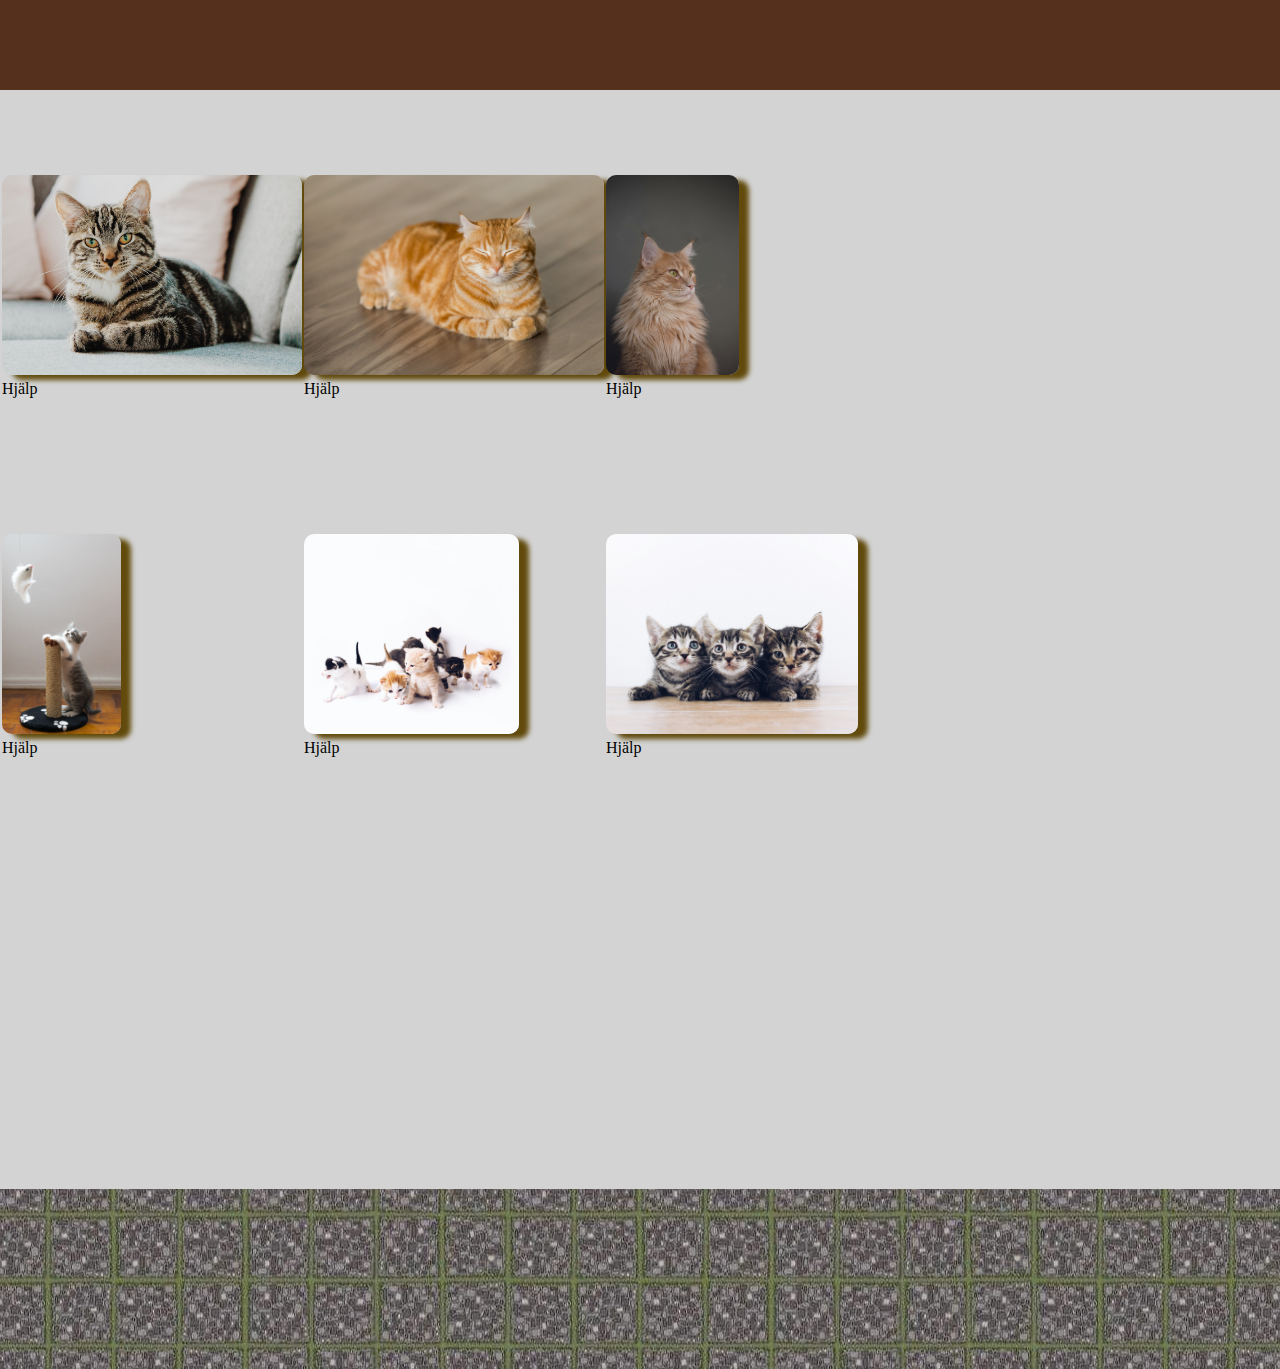
<file: Documents/Kittens.html>
<!DOCTYPE html>
<html lang="en">
<head>
    <meta charset="UTF-8">
    <meta http-equiv="X-UA-Compatible" content="IE=edge">
    <meta name="viewport" content="width=device-width, initial-scale=1.0">
    <title>Katter</title>
    <link rel="stylesheet" href="../css/style.css">
    <script
        src="https://code.jquery.com/jquery-3.3.1.js"
        integrity="sha256-2Kok7MbOyxpgUVvAk/HJ2jigOSYS2auK4Pfzbm7uH60="
        crossorigin="anonymous">
    </script>
</head>
<body>
    <header id="header"></header>

    <table>
        <tr>
            <td>
                <img class="kitten-img" src="../pictures/Kittens/cat.jpg">
                <p>Hjälp</p>
            </td>
            <td>
                <img class="kitten-img" src="../pictures/Kittens/cat1.jpg">
                <p>Hjälp</p>
            </td>
            <td>
                <img class="kitten-img" src="../pictures/Kittens/cat2.jpg">
                <p>Hjälp</p>
            </td>
        </tr>
        <tr>
            <td>
                <img class="kitten-img" src="../pictures/Kittens/kitten1.jpg">
                <p>Hjälp</p>
            </td>
            <td>
                <img class="kitten-img" src="../pictures/Kittens/kittens.jpg">
                <p>Hjälp</p>
            </td>
            <td>
                <img class="kitten-img" src="../pictures/Kittens/kittens2.jpg">
                <p>Hjälp</p>
            </td>
        </tr>
    </table>

    <footer id="footer"></footer>
    <script src="../js/app.js" defer></script>
</body>
</html>
</file>
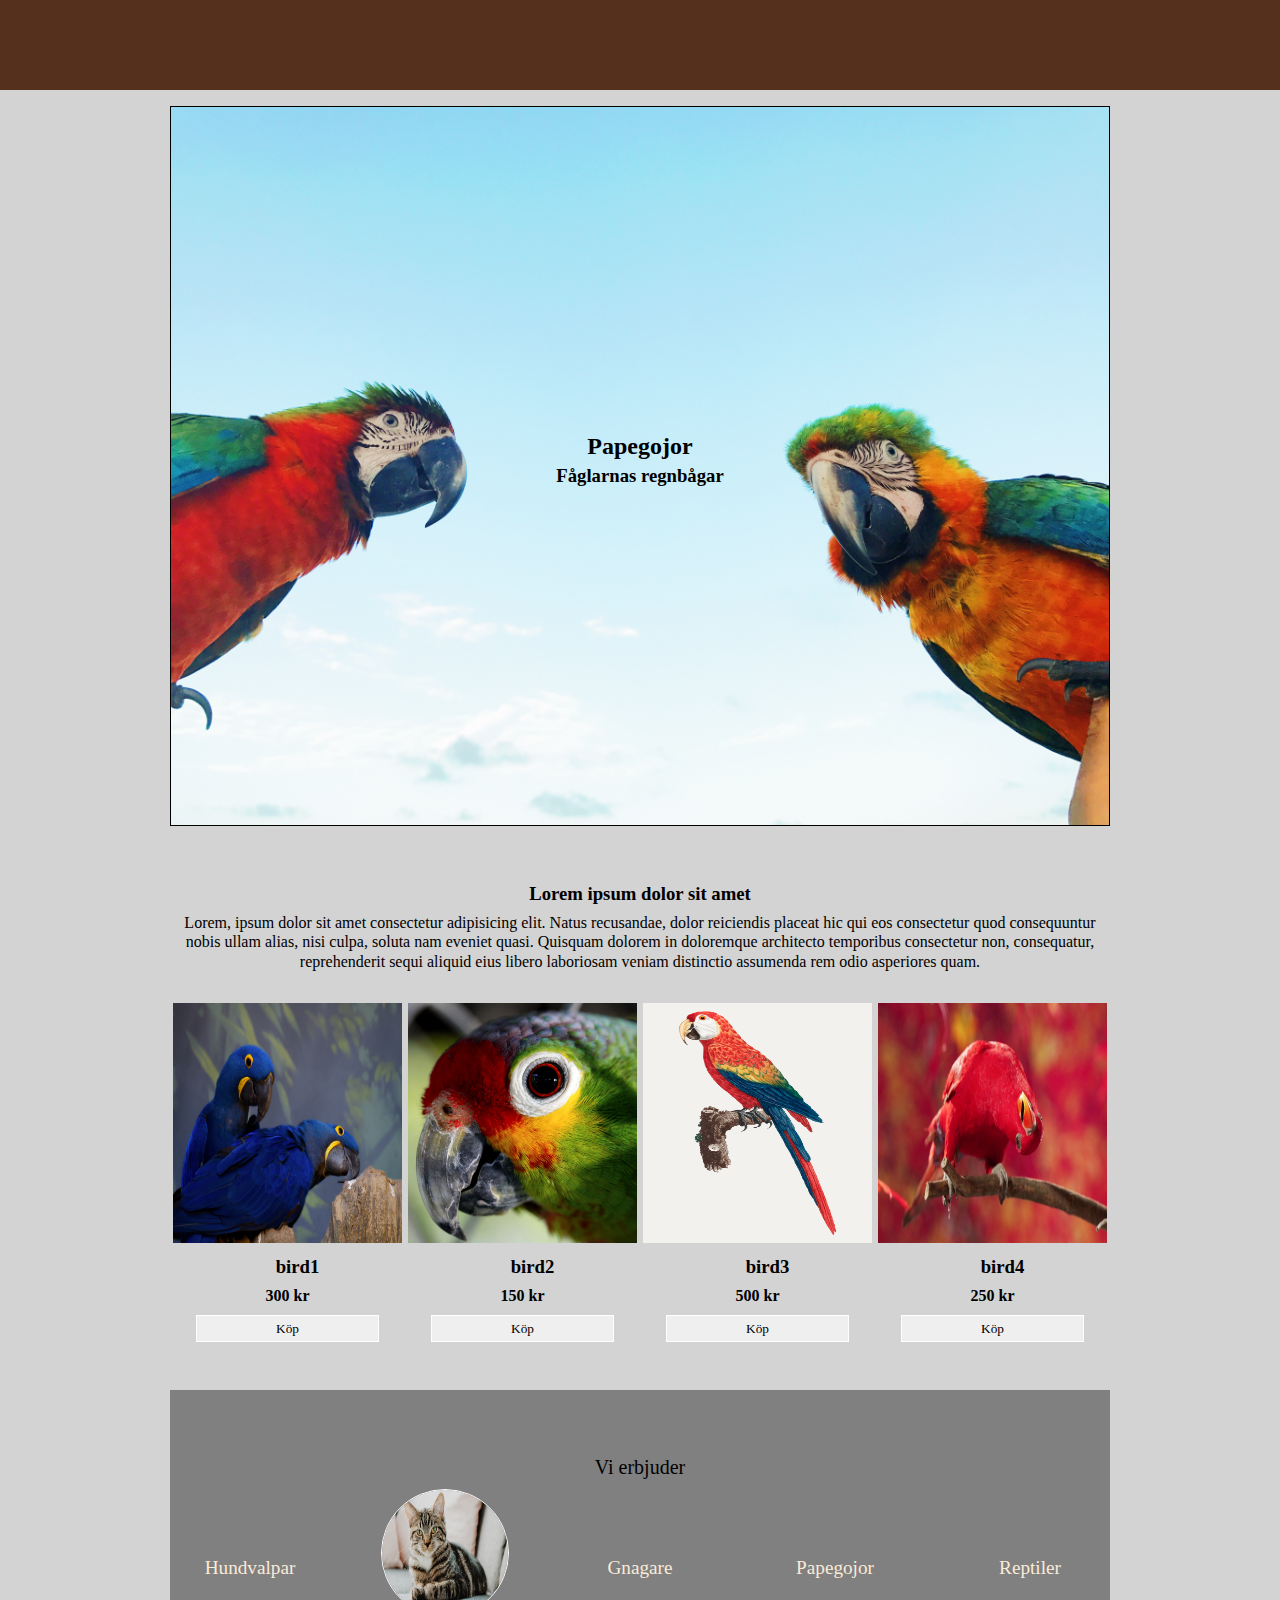
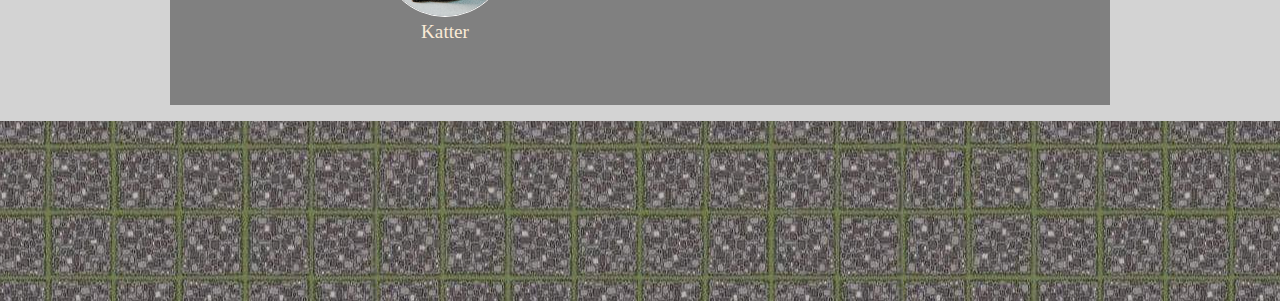
<file: Documents/Parrots.html>
<!DOCTYPE html>
<html lang="en">

<head>
    <meta charset="UTF-8">
    <meta http-equiv="X-UA-Compatible" content="IE=edge">
    <meta name="viewport" content="width=device-width, initial-scale=1.0">
    <title>Papegojer</title>
    <link rel="stylesheet" href="../css/style.css">
    <script src="https://code.jquery.com/jquery-3.3.1.js"
        integrity="sha256-2Kok7MbOyxpgUVvAk/HJ2jigOSYS2auK4Pfzbm7uH60=" crossorigin="anonymous">

        </script>
</head>

<body>
    <header id="header"></header>
    <div id="hero-wrapper-parrots">
        <div id="hero-wrapper-parrots-overlay">
            <h2>Papegojor</h2>
            <h3>Fåglarnas regnbågar</h3>
        </div>
    </div>

    <div id="main-content-parrots">
        <h3>Lorem ipsum dolor sit amet</h3>
        <p>Lorem, ipsum dolor sit amet consectetur adipisicing elit. Natus recusandae, dolor reiciendis placeat hic qui
            eos consectetur quod consequuntur nobis ullam alias, nisi culpa, soluta nam eveniet quasi. Quisquam dolorem
            in doloremque architecto temporibus consectetur non, consequatur, reprehenderit sequi aliquid eius libero
            laboriosam veniam distinctio assumenda rem odio asperiores quam.</p>
        <div class="picture-row">
            <img src="../pictures/Parrots/hyacinth-macaw-5544113_1920.jpg" alt="">
            <h3 class="animal-name">bird1</h3>
            <h4 class="animal-price">300 kr</h4>
            <button class="buy-btn">Köp</button>
        </div>
        <div class="picture-row">
            <img src="../pictures/Parrots/parrot-55293.jpg" alt="">
            <h3 class="animal-name">bird2</h3>
            <h4 class="animal-price">150 kr</h4>
            <button class="buy-btn">Köp</button>
        </div>
        <div class="picture-row">
            <img src="../pictures/Parrots/76750.jpg" alt="">
            <h3 class="animal-name">bird3</h3>
            <h4 class="animal-price">500 kr</h4>
            <button class="buy-btn">Köp</button>
        </div>
        <div class="picture-row">
            <img src="../pictures/Parrots/parrot-4823051_1920.jpg" alt="">
            <h3 class="animal-name">bird4</h3>
            <h4 class="animal-price">250 kr</h4>
            <button class="buy-btn">Köp</button>
        </div>
    </div>


    <div id="content">
        <div class="content-title">Vi erbjuder</div>
        <div class="content-info">
            <div id="hundvalpar">
                <a href="../Documents/Kittens.html" class="link">Hundvalpar</a>
            </div>
            <div id="kattungar">
                <img class="kat" src="/pictures/Kittens/cat.jpg">
                <a href="../Documents/Kittens.html" class="link">Katter</a>
            </div>
            <div id="gnagare">
                <a href="../Documents/Rodents.html" class="link">Gnagare</a>
            </div>
            <div id="papegojor">
                <a href="../Documents/Parrots.html" class="link">Papegojor</a>
            </div>
            <div id="reptiler">
                <a href="../Documents/Reptiles.html" class="link">Reptiler</a>
            </div>

        </div>
    </div>

    <footer id="footer"></footer>
    <script src="../js/app.js"></script>
</body>

</html>
</file>
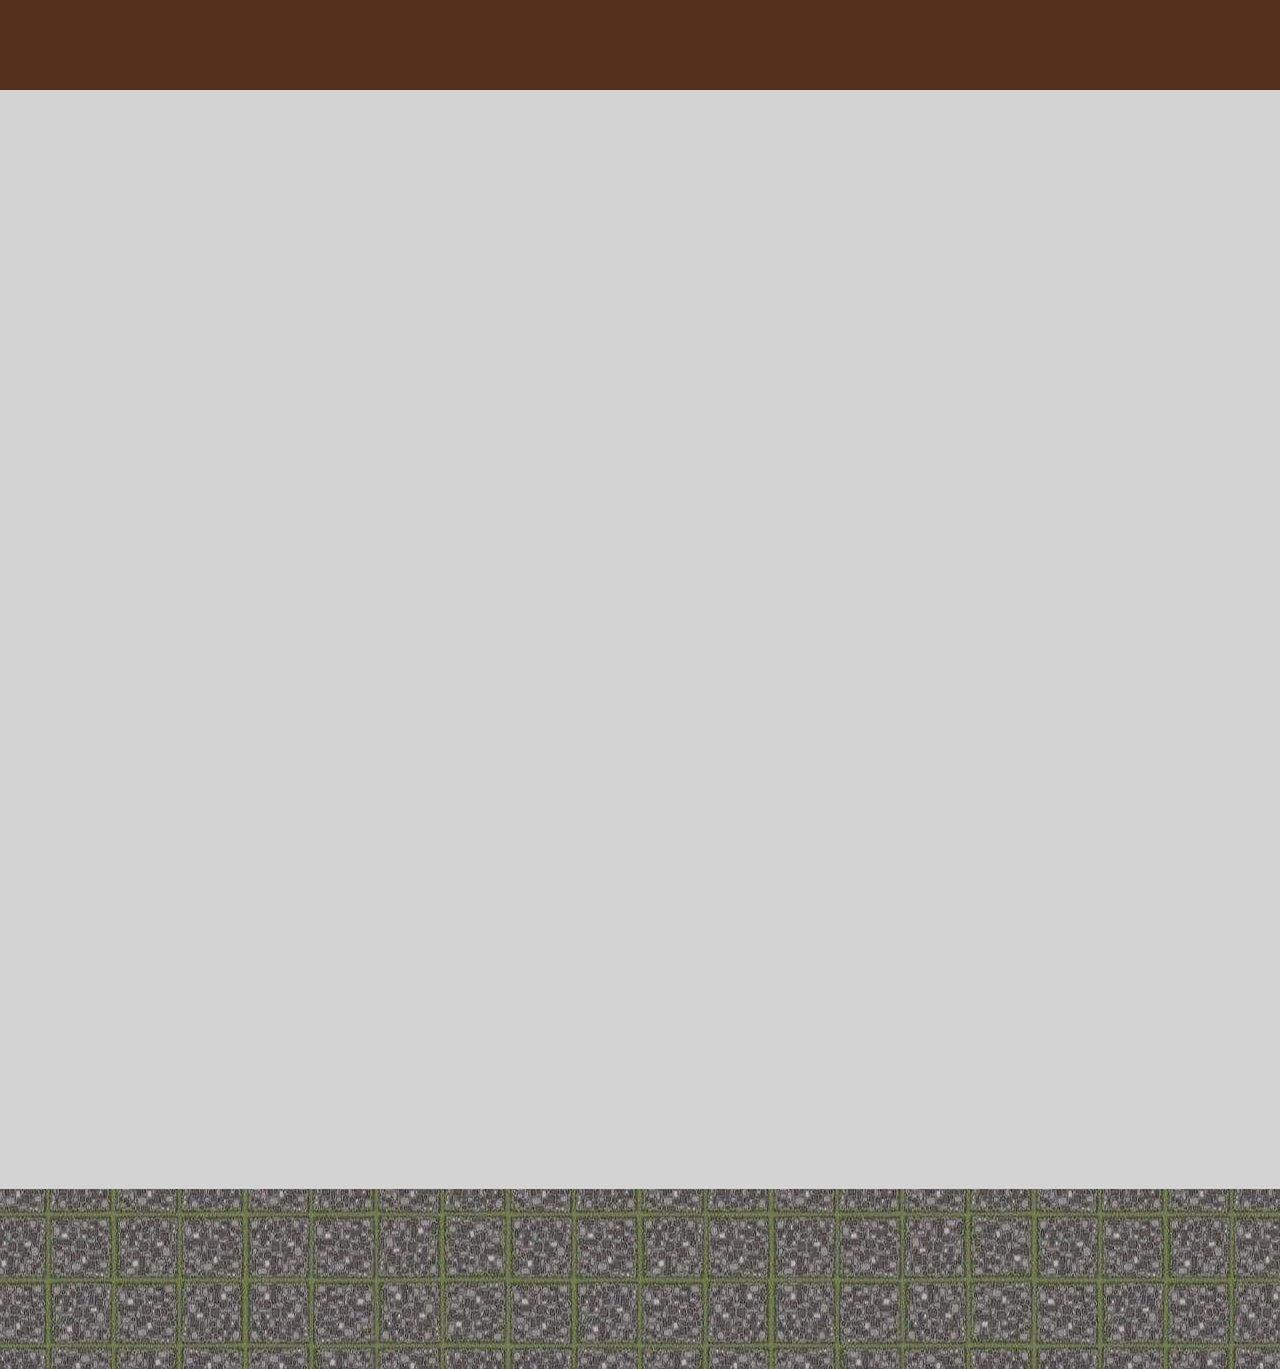
<file: Documents/products.html>
<!DOCTYPE html>
<html lang="en">
<head>
    <meta charset="UTF-8">
    <meta http-equiv="X-UA-Compatible" content="IE=edge">
    <meta name="viewport" content="width=device-width, initial-scale=1.0">
    <link rel="stylesheet" href="../css/style.css">
    <script src="https://code.jquery.com/jquery-3.3.1.js"
        integrity="sha256-2Kok7MbOyxpgUVvAk/HJ2jigOSYS2auK4Pfzbm7uH60=" crossorigin="anonymous">

        </script>
    <title>Produkter</title>
</head>
<body>
    <header id="header"></header>
    <div id="products-wrapper">
    </div>
    <footer id="footer"></footer>
    <script src="../js/app.js"></script>
</body>
</html>
</file>
<file: css/style.css>
*{
    padding: 0px;
    margin:  0px;
    box-sizing: border-box;
}

html {
    line-height: 1.2em;
}

body {
    width: 100%;
    background: lightgray;
    display: grid;
    grid-template: "header header header header " 10vh
    /* ". . . . ." 3vh */
    ". hero hero ." 80vh
    /* ". . .  ." 3vh */
    ". main main ." auto
    ". contents contents  ." 35vh
    /* ". . . . ." 3vh */
    "footer footer footer footer" 10vh / 1fr 3fr 3fr 1fr;
    grid-gap: 1em;
}

li {
    margin: 5px;
    list-style: none;
}

a {
    margin: 5px;
    cursor: pointer;
    font-family:cursive;
    font-size: 20px;
    text-decoration: none;
    color: #000;
    font-weight: 300;
}

#header {
    display: flex;
    justify-content: center;
    align-items: center;
    grid-area: header;
    background-color: rgb(85, 49, 29);
    color:antiquewhite;
}


#header-container{
    width: 100%;
    height: 100%;
    display: flex;
    justify-content: center;
    align-items: center;
}

#header-company{
    width: 20%;
    height: 100%;
    display: flex;
    justify-content: center;
    align-items: center;
}

.navbar{
    width: 80%;
    height: 100%;
    display: flex;
    justify-content: center;
    align-items:flex-end;
}

.link {
    text-decoration: none;
    font-size: 1.2em;
    color:antiquewhite;
}

.link:hover{
    text-decoration: none;
    font-size: 1.2em;
    color:rgb(248, 191, 116);
}

.navbar ul{
    display: flex;
    justify-content:space-around;
    align-items: center;
}

.navbar ul li a{
    text-decoration: none;
    font-size: 1.2em;
    color:antiquewhite;    
}
.navbar ul li a:hover,
#footer-follow ul li a:hover{
    text-decoration: none;
    font-size: 1.2em;
    color:rgb(248, 191, 116);
    
}

#shop-wrapper{
    height: 100%;
    width: 12em;
    display: flex;
    flex-wrap: wrap;
    text-align:center;
    justify-content: center;
    /* align-items: center; */
    color: rgb(85, 49, 29);
    font-size: 1.2em;
    border: 3px solid rgb(85, 49, 29);
}

#num-of-items{
    width: 100%;
    height: 100%;
    color: burlywood;
}

#shop-icon, #fin-pur-btn{    
        height:2em;
        width:8em;
        top: 0;
        border: 1px solid white;
        font-family: cursive; 
}

#shop-icon:hover, #fin-pur-btn:hover {
        background: burlywood;
        color: white;
        border: 1px solid white;
        cursor: pointer;
}


#shopping-cart {    
    display: none;
    flex-wrap: wrap;
    text-align: center;
    width: 100%;   
    height: 100%;
    z-index: 999;
}

#shopping-cart > * {
    width: 100%;
    padding-top: auto;
}

#show-cart-wrapper {
    background-color: burlywood;
    padding-top: auto;
    margin-top: auto;
    height: auto;
}

#products-wrapper{
    font-family:cursive;
    height: 100%;
    width: 100%;
    /* margin-top: 10em; */
    display: flex;
    flex-wrap: wrap;
    grid-column: 1 / -1;
    justify-content: flex-start;
    grid-row: 2 / 5;
}

#products-wrapper h3{
    padding: 0;
    margin: 0;
    color:antiquewhite;
    font-size: 3em;
    -webkit-text-stroke: 1px rgb(85, 49, 29);
}




.each-item {
    border: 1px solid rgb(85, 49, 29);
    margin: 1em;
    padding: 1em;
    width: 12em;    

}

.buy-btn, .remove-item{
        
        height:2em;
        width:8em;
        top: 0;
        border: 1px solid white;
        font-family: cursive; 
        width: 80%;
}

.buy-btn:hover, .remove-item:hover {
        background: burlywood;
        color: white;
        border: 1px solid white;
        cursor: pointer;
}


.item-wrapper{
    width: 100%;
    display: flex;
    flex-wrap: wrap;
    grid-template-columns: repeat(auto, 1fr);
    grid-template-rows: repeat(auto, 10em);
    text-align: center;
    justify-content: center;
    align-items: flex-start;
}

.item-wrapper h3{
    width: 100%;
    grid-column: 1 / -1;
}

.item-wrapper h4{
    grid-column: span 2;
}

.hero-info{
    width: auto;
}

.hero-info-bunny{
    width: auto;
    text-align: left;
    margin: 20px;
    
}

.rodents-info{
    margin: 20px;
    text-align: left;
}

#reptiles-hero-wrapper {
    grid-area: hero;
    border: 1px solid black;
    position: relative;
    display: grid;
    grid-template: "video1 content1" auto
    "content2 video2" auto / 1fr 1fr;
    grid-row-gap: 0.5em;
    background: black;
    font-family: sans-serif;
}

/* .reptiles-hero-overlay {
    width: 100%;
    height: 100%;
} */

.reptiles-hero-video1 {
    width: 100%;
    height: 100%;
    position: absolute;
    object-fit: cover;
    grid-area: video1;
}

.video1 {
    width: 100%;
    height: 100%;
    object-fit: cover;
}

.reptiles-hero-video2 {
    width: 100%;
    height: 100%;
    position: absolute;
    object-fit: cover;
    grid-area: video2;
}

.video2 {
    width: 100%;
    height: 100%;
    object-fit: cover;
}

.reptiles-hero-content1,
.reptiles-hero-content2 {
    display: grid;
    grid-template: "title" 20%
    "content" 80%;
}

.reptiles-hero-content1 {
    grid-area: content1;
}

.reptiles-hero-title {
    font-size: 1.6rem;
    padding: 0.6em;
    display: flex;
    justify-content: center;
    align-content: center;
    background: gray;
}

.reptiles-hero-content {
    background-image: linear-gradient(to bottom right, hsl(120, 100%, 25%), hsl(240, 100%, 50%));
    padding: 1em 2em;
    font-size: 1.2rem;
    color: white;
}

.reptiles-hero-content2 {
    grid-area: content2;
}

.main-content-reptiles {
    border: 1px solid black;
    grid-area: main;
    display: grid;
    grid-template: "food needs" 10vh
    "foodcontent needscontent" 20vh / 1fr 1fr;
}

.reptilian-food {
    grid-area: food;
}

.reptilian-needs {
    grid-area: needs;
}

.reptilian-food,
.reptilian-needs {
    background: grey;
    border: 1px solid black;
    display: flex;
    justify-content: center;
    align-items: center;
    padding: 1em 2em;
    font-size: 1.6rem;
    font-family: sans-serif;
}

.reptilian-food-content,
.reptilian-needs-content {
    /* background: white; */
    background-image: linear-gradient(to bottom right, hsl(120, 100%, 25%), hsl(240, 100%, 50%));
    border: 1px solid black;
    color: white;
    padding: 1em 2em;
    font-size: 1.2rem;
    font-family: sans-serif;
}

.reptilian-food-content {
    grid-area: foodcontent;
}

.reptilian-needs-content {
    display: flex;
    align-items: flex-start;
    grid-area: needscontent;
}

#hero-wrapper,
#hero-wrapper-parrots {
    grid-area: hero;
    width: 100%;
    border: 1px solid black;
    display: flex;
    justify-content: center;
    align-items: center;
    position: relative;
    background-image: url(/pictures/841187-roda-ekorren-on-the-snow-fotona.jpg);
    background-position: center;
}

#hero-wrapper-rodents{    
    grid-area: hero;
    width: 100%;
    height: 100%;
    position: relative;
}
.rodent-video{
     position: relative;
     width: 100%;     
}

#hero-wrapper-parrots{
    background-image: url(../pictures/Parrots/man-holds-two-colorful-macaw-parrots-his-arm.jpg);
    background-size: 100% 100%;
    height: 100%;
    text-align: center;
}

#main-content-parrots{
    grid-area: main;
    display: flex;
    align-items: center;
    justify-content: center;
    flex-wrap: wrap;
    text-align: center;
    padding-top: 2em;
}

#main-content-parrots h3{
    width: 100%;
}

#main-content-parrots img{
    height: 15em;
    /* width: auto; */
}
.picture-row {    
    flex: 24%;
    padding: 2em 0.2em;
}

.picture-row img {
    width: 100%;
    height: 100%;
}

#content{
    display: flex;
    flex-direction: column;
    justify-content: center;
    align-items: space-between;
    grid-area: contents;
    background: gray;
}

#rodent-content{
    display: flex;
    flex-direction: column;
    justify-content: center;
    align-items: space-between;
    grid-area: contents;
    background: gray;
    padding: 20px;
}

.content-title{
    font-family:cursive;
    font-size: 20px;
    margin:10px;
    display: flex;
    justify-content: center;
}

.content-info{
    display: flex;
    justify-content:space-between;
    
}

#hundvalpar{
    display: flex;
    flex-direction: column;
    justify-content: center;
    align-items: center;
    height: 10em;
    width: 10em;
}

#hundvalpar1 img{
    display: flex;
    flex-direction: column;
    justify-content: center;
    align-items: center;
    height: 8em;
    width: 8em;
    border: 1px solid white;
    border-radius: 50%;
}

#hundvalpar1 img:hover{
    transition: all .3s ease-in-out;
    transform: scale(1.1);
}

.dog{
    display: flex;
    flex-direction: column;
    justify-content: center;
    align-items: center;
    height: 8em;
    width: 8em;
    border: 1px solid white;
    border-radius: 50%;
}

#kattungar{
    display: flex;
    flex-direction: column;
    justify-content: center;
    align-items: center;
    height: 10em;
    width: 10em;
}
#kattungar1 img{
    display: flex;
    flex-direction: column;
    justify-content: center;
    align-items: center;
    height: 8em;
    width: 8em;
    border: 1px solid white;
    border-radius: 50%;
}
#kattungar1 img:hover{
    transition: all .3s ease-in-out;
    transform: scale(1.1);
}

.kat{
    display: flex;
    flex-direction: column;
    justify-content: center;
    align-items: center;
    height: 8em;
    width: 8em;
    border: 1px solid white;
    border-radius: 50%;
}

#gnagare{
    display: flex;
    flex-direction: column;
    justify-content: center;
    align-items: center;
    height: 10em;
    width: 10em;
}

#rat{
    display: flex;
    flex-direction: column;
    justify-content: center;
    align-items: center;
    height: 20em;
    width: 20em;
    margin-top: 30px;
}

#rat img{
    border-radius: 30%;
    border: 2px solid white;
    max-width: 100vh;  
    box-shadow: 0 0 1em rgba(0, 0, 0, .5);
}

#bunny{
    display: flex;
    flex-direction: column;
    justify-content: center;
    align-items: center;
    height: 20em;
    width: 20em;
    position: relative;
    bottom: 10px;
    left: 30px;
    bottom: 60px;
    margin-top: 40px;
}

#bunny img {
    border-radius: 30%;
    border: 2px solid white;
    height: 220px;
    max-width: 100vh;
    box-shadow: 0 0 1em rgba(0, 0, 0, .5);
}

#hamster{
    display: flex;
    flex-direction:column;
    justify-content: center;
    align-items: center;
    height: 20em;
    width: 20em;
    position: relative;
    left: 400px;
    bottom: 60px;
    margin-top: 40px;
}

#hamster img{
    border-radius: 30%;
    border: 2px solid white;
    max-width: 100vh;
    box-shadow: 0 0 1em rgba(0, 0, 0, .5);
}

#guinea-pig{
    display: flex;
    flex-direction:column;
    justify-content: center;
    align-items: center;
    height: 20em;
    width: 20em;
    position: relative;
    left: 300px;
    bottom: 60px;
    margin-top: 40px;
}

#guinea-pig img{
    border-radius: 30%;
    border: 2px solid white;
    max-width: 100vh;
    box-shadow: 0 0 1em rgba(0, 0, 0, .5);
}

#reptiler1 img{
    display: flex;
    flex-direction: column;
    justify-content: center;
    align-items: center;
    height: 8em;
    width: 8em;
    border: 1px solid white;
    border-radius: 50%;
}

#reptiler1 img:hover{
    transition: all .3s ease-in-out;
    transform: scale(1.1);
}

h3,
h4{
    text-align: center;
    align-items: center;
    margin:10px;
}

.mouse{
    display: flex;
    flex-direction: column;
    justify-content: center;
    align-items: center;
    height: 8em;
    width: 8em;
    border: 1px solid white;
    border-radius: 50%;
}

#papegojor{
    display: flex;
    flex-direction: column;
    justify-content: center;
    align-items: center;
    height: 10em;
    width: 10em;
}
#papegojor1 img{
    display: flex;
    flex-direction: column;
    justify-content: center;
    align-items: center;
    height: 8em;
    width: 8em;
    border: 1px solid white;
    border-radius: 50%;
}

#papegojor1 img:hover{
    transition: all .3s ease-in-out;
    transform: scale(1.1);
}

.bird{
    display: flex;
    flex-direction: column;
    justify-content: center;
    align-items: center;
    height: 8em;
    width: 8em;
    border: 1px solid white;
    border-radius: 50%;
}

#reptiler{
    display: flex;
    flex-direction: column;
    justify-content: center;
    align-items: center;
    height: 10em;
    width: 10em;
}

.snake{
    display: flex;
    flex-direction: column;
    justify-content: center;
    align-items: center;
    height: 8em;
    width: 8em;
    border: 1px solid white;
    border-radius: 50%;
}



#hero-wrapper-hundvalpar {
    grid-area: hero;
    background-image: url(/pictures/hundvalpar/grouppsphoto.jpg);
    background-position: center;
}

#hero-wrapper-hundvalpar-overlay{
    grid-area: hero; 
}

#hero-wrapper-hundvalpar-overlay h1{
    grid-area: hero;
    display: flex;
    justify-content:center;
    font-family: cursive;
    word-spacing: 50vh;
}

#hero-wrapper-hundvalpar-overlay h3{
    grid-area: hero;
    display: flex;
    justify-content:center;
    font-family: cursive;
    word-spacing: 30vh;
}

#hero-wrapper-hundvalpar-overlay h2{
    grid-area: hero;
    display: flex;
    justify-content:center;
    font-family: cursive;
    word-spacing: 40vh;
}


#puppies{
    grid-area: main;
}

.hundvalpar-title{
    font-family:cursive;
    font-size: 30px;
    margin:10px;
    display: flex;
    justify-content: center;
}

.hundvalpar-info{
    display: flex;
    justify-content:center;
    grid-area: main;
}

#valp{
    display: flex;
    flex-direction: column;
    justify-content: center;
    align-items: center;
    height: 300px;
    width: 300px;
}

.valpBild{
    display: flex;
    flex-direction: column;
    justify-content: center;
    align-items: center;
    height: 150px;
    width: 150px;
    border: 1px solid white;
    border-radius: 50%;
}

#merOm{
    height:2em;
    width:8em;
    margin: 2em;
    border: 1px solid white;
    font-family: cursive; 
}

#merOm:hover {
    background: burlywood;
    color: white;
    border: 1px solid white;
    cursor: pointer;
}

#puppyInfo{
    height: 100%;
    width: 100%;
    position: fixed;
    top: 0;
    left: 0;
    background-color: rgba(0,0,0,0.2);
    display:none;
    justify-content: center;
    align-items: center;
    z-index: 100;   
}

#aboutPuppy{
    width: 40%;
    height: 60%;
    border-radius: 10%;
    background:rgb(255, 255, 255);
    display: flex;
    flex-direction: column;
    justify-content: space-evenly;
    align-items: center;
    padding:40px;
}

.closeInfoBlock{
    display: flex;
}

.closeInfoBlock:hover{
    color: tomato;
    cursor: pointer;
}


#hem{
    display: flex;
    flex-direction: column;
    justify-content: flex-end;
    align-items: center;
    height: 10em;
    width: 10em;
    border: 1px solid white;
    border-radius: 50%;
}

#kitten-container{
    width: 100vw;
    height:1000px;
    display: flex;
    justify-content:center;
    align-items: center;
}

.kitten-td{
    display:inline-table;
    transition: .2s;
    margin-left: 15px;
    margin-bottom: 15px;
}

.kitten-td:hover{
    color: red;
    cursor: pointer;
    transition: .2s;
}

.kitten-img{
    border-radius:10px;
    box-shadow: 10px 5px 5px rgb(97, 74, 12);
    max-height: 200px;
    max-width: 300px;
}

#footer{
    width: 100%;
    height: 20vh;
    display: flex;
    grid-area: footer;
    justify-content: center;
    align-items: center;
    color:white;
    background-image: url(/pictures/Wow-intresting.jpg);
    background-position: center;  
}

#footer-container{
    width: 100%;
    height: 100%;
    display: flex;
    justify-content: center;
    align-items: center;  
}

#footer-adress{
    width: 50%;
    height:18vh;
    display: block;
    justify-content: center;
    align-items: center;
}

#footer-adress p{
    color:rgb(248, 214, 170);
    margin-left: 40%;
}

#footer-follow{
    height:18vh;
    width: 50%;
    display: block;
    justify-content: center;
    align-items: center;
}

#footer-follow a{
    font-size: 1.0em;
    text-decoration: none;
    color:rgb(248, 214, 170);
    margin-left: 40%;
    cursor: pointer;
    font-weight: 300;  
}

#footer-follow a:hover{
    font-size: 1.0em;
    color:rgb(253, 182, 90);
}
</file>
